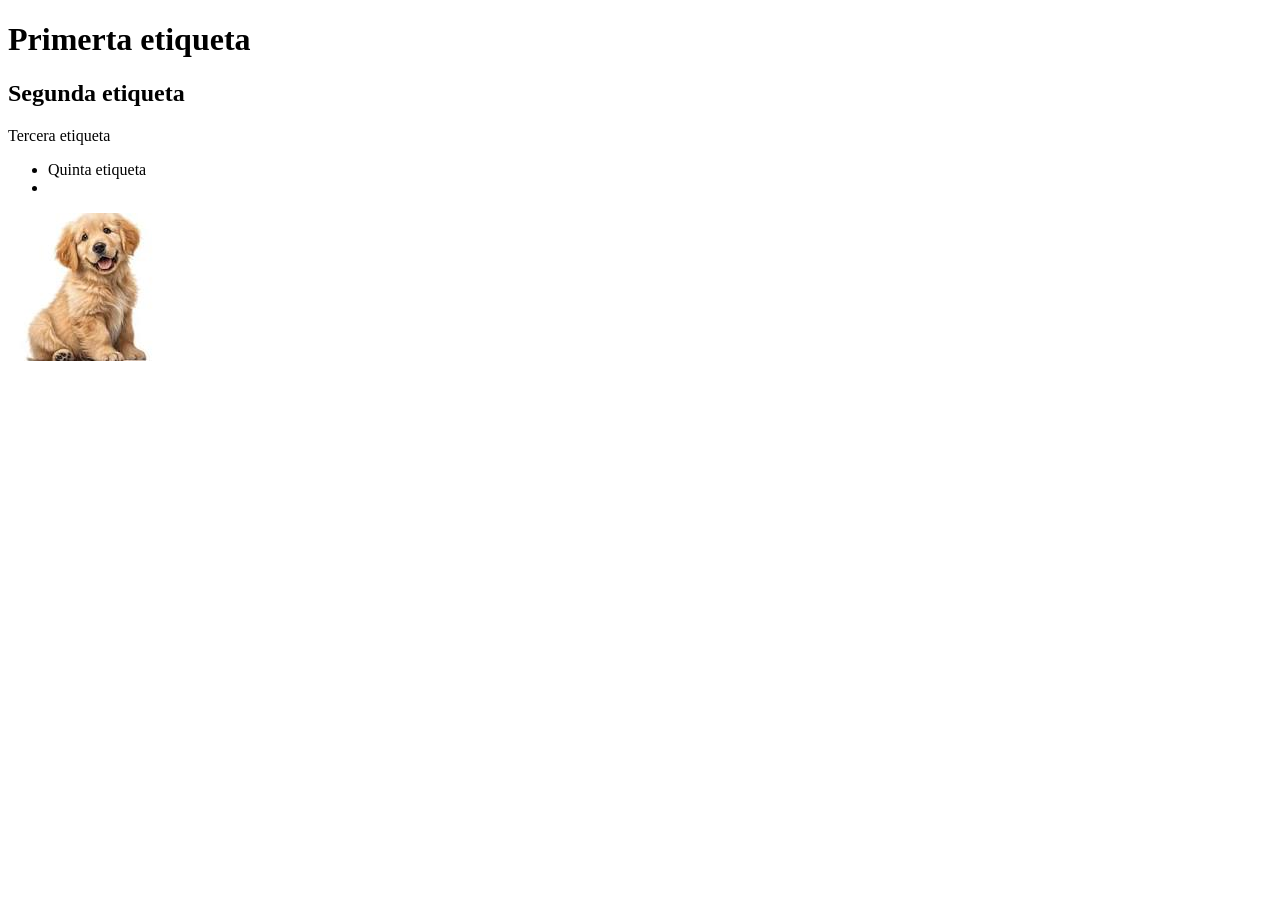
<file: modulo_2/leccion_2b/index.html>
<!DOCTYPE html>
<html lang="en">

<head>
    <meta charset="UTF-8">
    <meta name="viewport" content="width=device-width, initial-scale=1.0">
    <title>Document</title>
</head>

<body>

    <header>
        <h1>Primerta etiqueta</h1>
    </header>

    <main>

        <section>
            <h2>Segunda etiqueta</h2>
        </section>

        <section>
            <p>Tercera etiqueta</p>
        </section>
        
        <section>
            <ul><!-- Cuarta etiqueta -->
                <li>Quinta etiqueta</li>
                <li></li>
            </ul>
        </section>

        <section>
            <img src="assets/img/descarga.jpg" alt="Imagen de perro"><!-- Sexta etiqueta -->
        </section>

    </main>

</body>

</html>
</file>
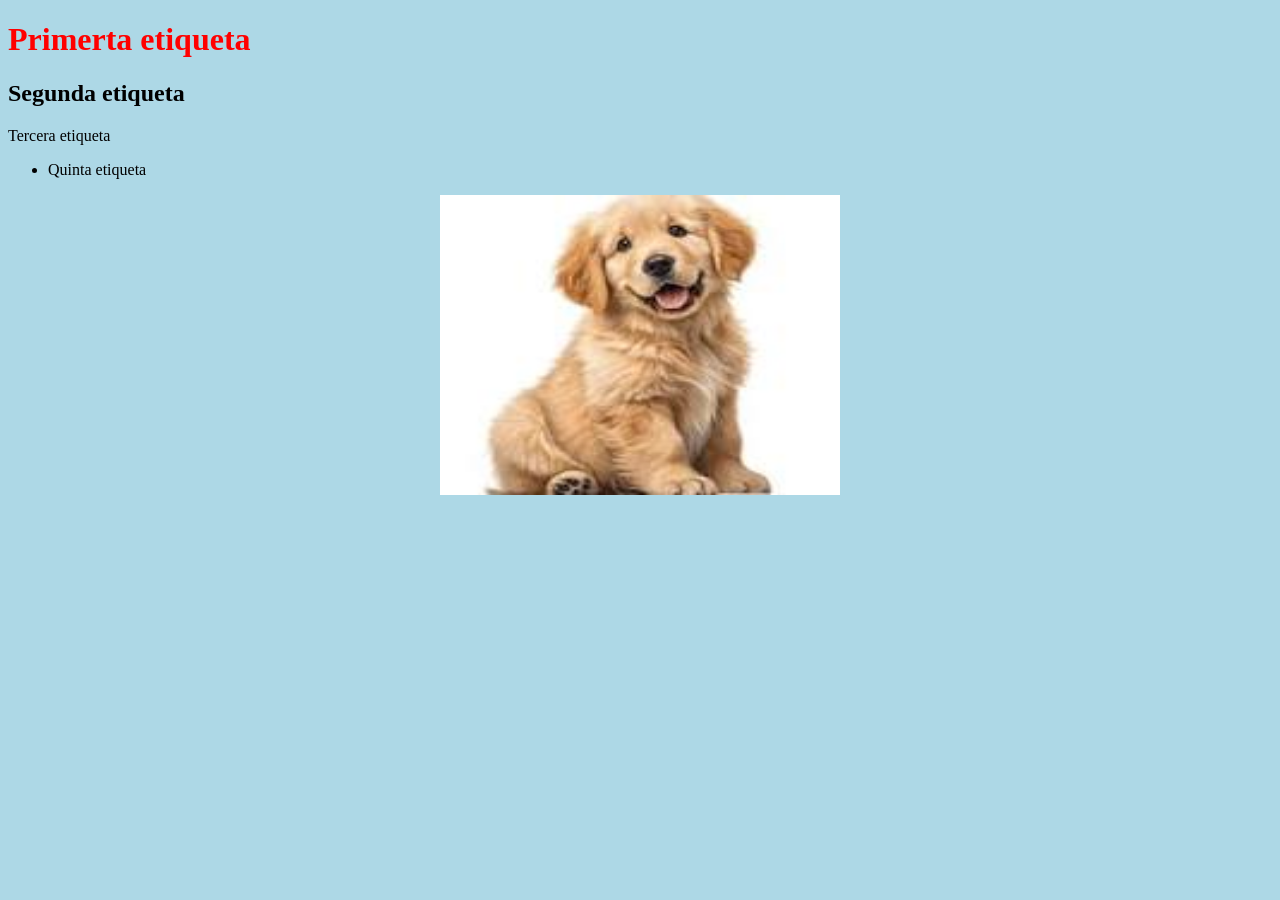
<file: modulo_2/leccion_3/index.html>
<!DOCTYPE html>
<html lang="en">

<head>
    <meta charset="UTF-8">
    <meta name="viewport" content="width=device-width, initial-scale=1.0">
    <link rel="stylesheet" href="assets/style/style.css">
    <title>Document</title>
</head>

<body>

    <header>
        <h1>Primerta etiqueta</h1>
    </header>

    <main>

        <section>
            <h2>Segunda etiqueta</h2>
        </section>

        <section>
            <p>Tercera etiqueta</p>
        </section>
        
        <section>
            <ul><!-- Cuarta etiqueta -->
                <li>Quinta etiqueta</li>
            </ul>
        </section>

        <section>
            <img src="assets/img/descarga.jpg" alt="Imagen de perro"><!-- Sexta etiqueta -->
        </section>

    </main>

</body>

</html>
</file>
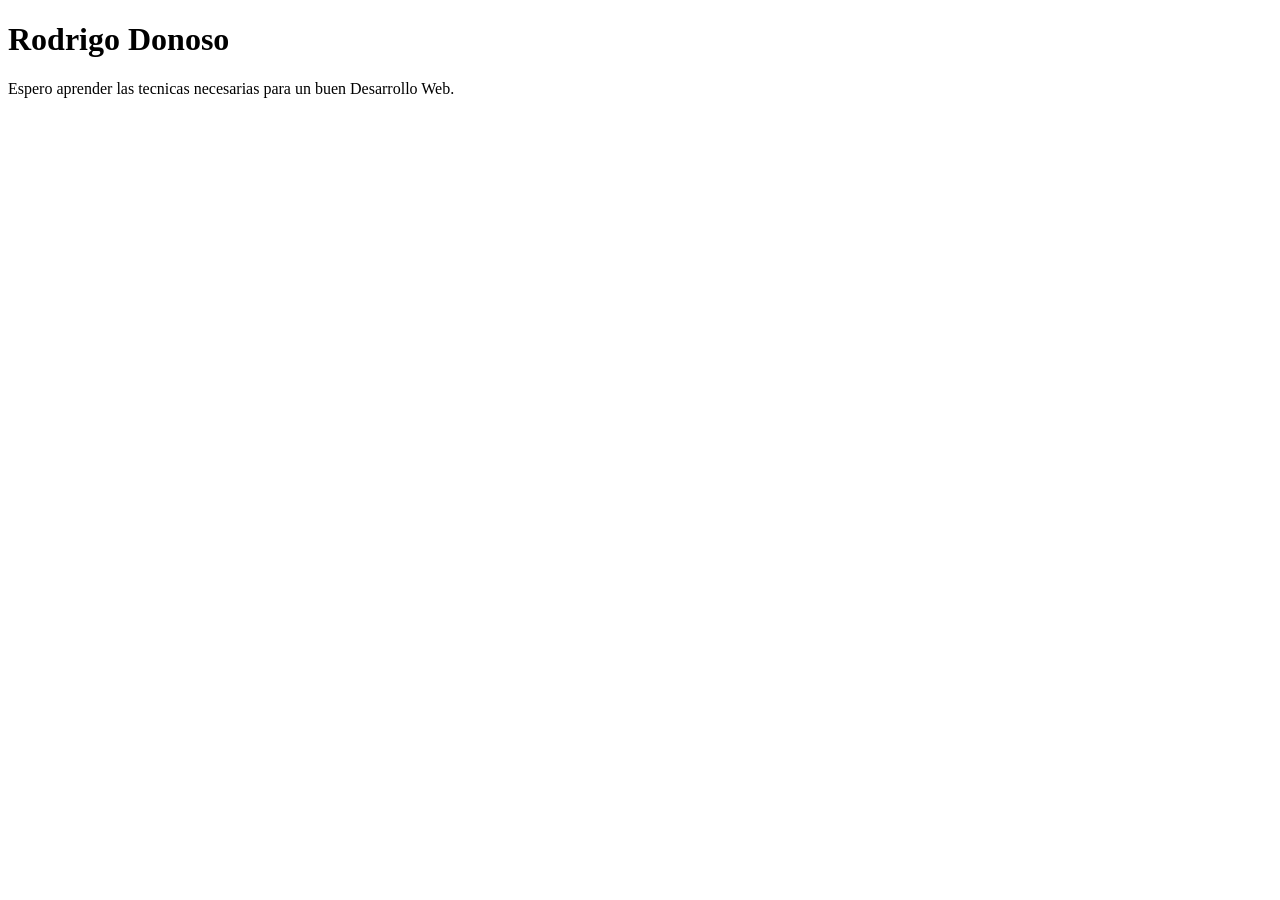
<file: modulo_2/leccion_1/actividad_m2_l1/index.html>
<!DOCTYPE html>
<html lang="en">
<head>
    <meta charset="UTF-8">
    <meta name="viewport" content="width=device-width, initial-scale=1.0">
    <title>leccion 1</title>
</head>
<body>
    
    <h1>Rodrigo Donoso</h1>

    <p>Espero aprender las tecnicas necesarias para un buen Desarrollo Web.</p>

</body>
</html>
</file>
<file: modulo_2/leccion_3/assets/style/style.css>
body {
    background-color: lightblue;
}

h1 {
    color: red;
}

img {
    width: 400px;
    height: 300px;
    display: block;
    margin: auto;
}
</file>
